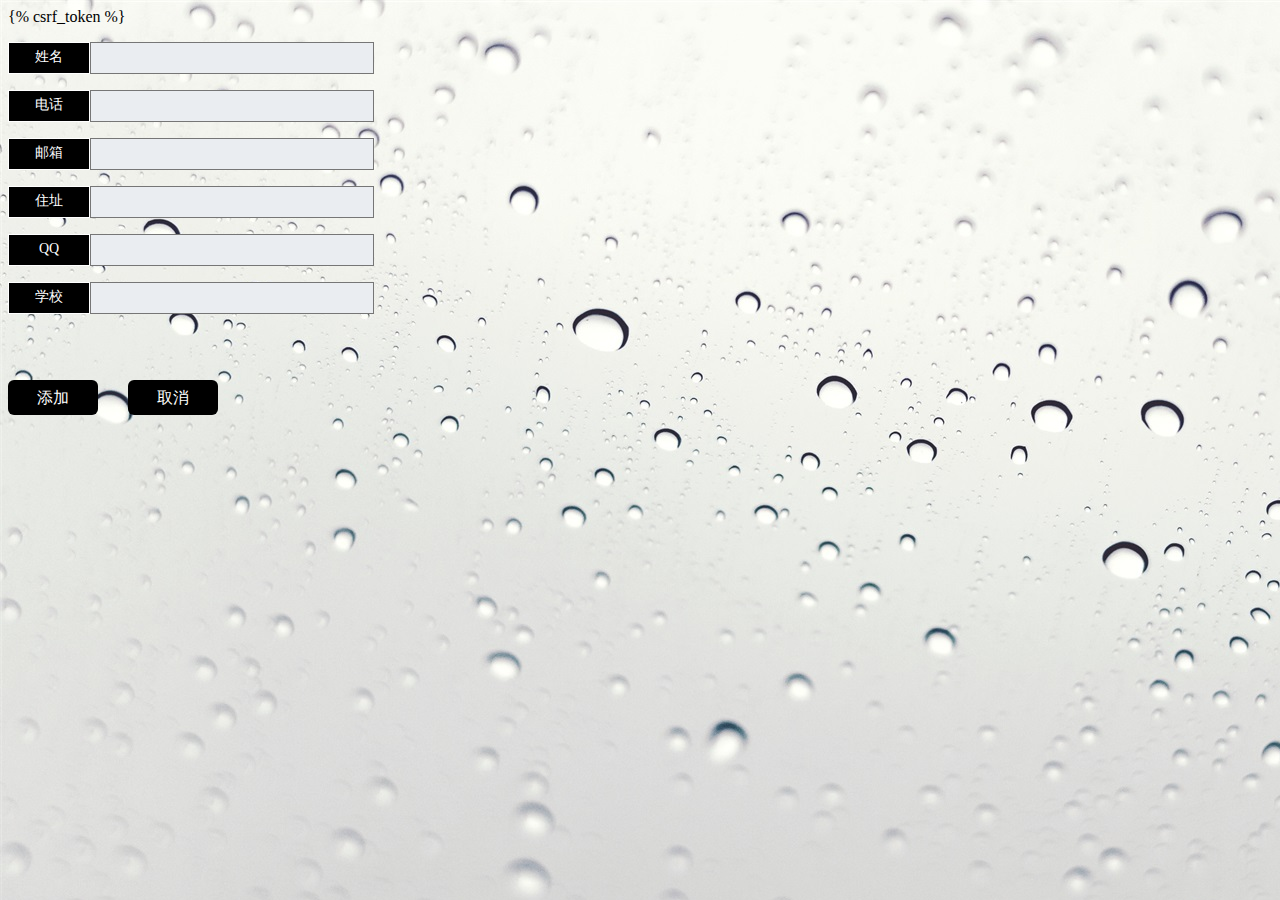
<file: people/templates/Add.html>
﻿<!DOCTYPE html>
<html>
<head>
    <meta charset="utf-8" />
	<link rel="stylesheet" href="../static/add.css" />
	<script src="../static/jquery-3.3.1.js"></script>
	<script src="../static/jquery/add.js"></script>
    <title></title>
</head>
<body>
	<div id="login_frame">
		<form method="POST">
		{% csrf_token %}
			<p><label class="label_input">姓名</label><input type="text" class="text_field" id="name" /></p>
			<p><label class="label_input">电话</label><input type="text" id="number_phone" class="text_field" /></p>
			<p><label class="label_input">邮箱</label><input type="text" id="email" class="text_field" /></p>
			<p><label class="label_input">住址</label><input type="text" id="address" class="text_field" /></p>
			<p><label class="label_input">QQ</label><input type="text" id="QQ" class="text_field" /></p>
			<p><label class="label_input">学校</label><input type="text" id="school" class="text_field" /></p>
			<div id="add_control">
				<input type="button" id="add_btn" value="添加" onclick="add();" />
				<input type="button" id="cancel_btn" value="取消" onclick="cancel();" />
			</div>
		</form>
	</div>
</body>
</html>
</file>
<file: people/static/add.css>
﻿body {
	background-image:url("1.jpg");
}
.label_input {
	font-size: 14px;
	font-family: 宋体;
	width: 80px;
	height: 30px;
	border-width: 1px;
	border-style: solid;
	line-height: 28px;
	text-align: center;
	color: white;
	background-color: black;
}
.text_field {
	width: 278px;
	height: 28px;
	border-width: 1px;
	border-style: solid;
	background-color: #eaedf1;
	font-size:15px;
}
form p > * {
	display: inline-block;
	vertical-align: middle;
}
#add_btn {
	font-size: 16px;
	font-family: 宋体;
	width: 90px;
	height: 35px;
	line-height: 28px;
	text-align: center;
	color: white;
	background-color: black;
	border-radius: 6px;
	border: 0;
	float: left;
	-webkit-transition-duration: 0.4s; /* Safari */
	transition-duration: 0.4s;
	cursor: pointer;
	margin-top:50px;
}
#cancel_btn {
	font-size: 16px;
	font-family: 宋体;
	width: 90px;
	height: 35px;
	line-height: 28px;
	text-align: center;
	color: white;
	background-color: black;
	border-radius: 6px;
	border: 0;
	float: left;
	-webkit-transition-duration: 0.4s; /* Safari */
	transition-duration: 0.4s;
	cursor: pointer;
	margin-top: 50px;
	margin-left:30px;
}
</file>
